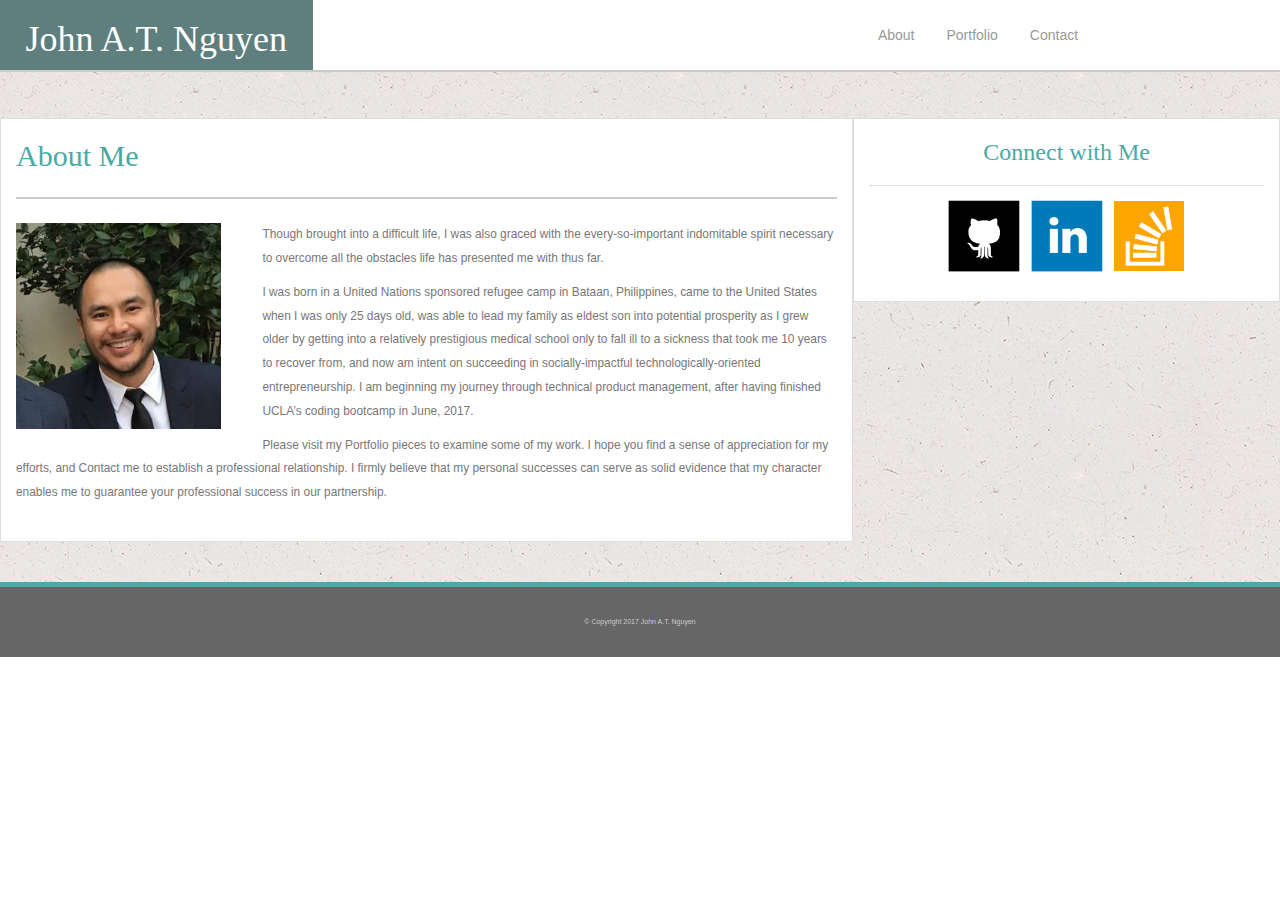
<file: index.html>
<!DOCTYPE html>
<html>
<head>
	<meta name="viewport" content="width=device-width, initial-scale=1">
	<title>Portfolio: John A.T. Nguyen (About)</title>
	<link rel="stylesheet" type="text/css" href="https://necolas.github.io/normalize.css/6.0.0/normalize.css">
	<link rel="stylesheet" href="https://maxcdn.bootstrapcdn.com/bootstrap/3.3.7/css/bootstrap.min.css" integrity="sha384-BVYiiSIFeK1dGmJRAkycuHAHRg32OmUcww7on3RYdg4Va+PmSTsz/K68vbdEjh4u" crossorigin="anonymous">
	<link rel="stylesheet" type="text/css" href="assets/css/style.css">
</head>
<body>
	<header>
		<a id="logo" href="index.html"><h1>John A.T. Nguyen</h1></a>
		<ul class="nav nav-pills">
		  	<li role="presentation"><a class="linked" href="index.html">About</a></li>
		  	<li role="presentation"><a class="linked" href="portfolio.html">Portfolio</a></li>
		  	<li role="presentation"><a class="linked" href="contact.html">Contact</a></li>
		</ul>
	</header>
	<div class="container-fluid">
		<div class="row">
			<section class="col-xl-8 col-lg-8 col-md-8 col-sm-8 col-xs-12">
				<h2>About Me</h2>
					<div id="content">
						<img id="profile_image" alt="My Profile Picture" src="assets/images/profile_image.jpg">
						<p>Though brought into a difficult life, I was also graced with the every-so-important indomitable spirit necessary to overcome all the obstacles life has presented me with thus far.</p>

						<p>I was born in a United Nations sponsored refugee camp in Bataan, Philippines, came to the United States when I was only 25 days old, was able to lead my family as eldest son into potential prosperity as I grew older by getting into a relatively prestigious medical school only to fall ill to a sickness that took me 10 years to recover from, and now am intent on succeeding in socially-impactful technologically-oriented entrepreneurship. I am beginning my journey through technical product management, after having finished UCLA’s coding bootcamp in June, 2017.</p>

						<p>Please visit my Portfolio pieces to examine some of my work. I hope you find a sense of appreciation for my efforts, and Contact me to establish a professional relationship. I firmly believe that my personal successes can serve as solid evidence that my character enables me to guarantee your professional success in our partnership.</p>
					</div>
			</section>
			<aside class="col-xl-4 col-lg-4 col-md-4 col-sm-4 col-xs-12">
				<h3>Connect with Me</h3>
				<a target="_blank" href="https://github.com/drjohnsez"><img class="social" alt="LinkedIn" src="assets/images/github.png"></a>
				<a target="_blank" href="https://www.linkedin.com/in/johnatnguyen/"><img class="social" alt="LinkedIn" src="assets/images/linkedin.png"></a>
				<a target="_blank" href="https://stackoverflow.com/u/6905685"><img id="stackoverflow" class="social" alt="StackOverflow" src="assets/images/stackoverflow.png"></a>
			</aside>
		</div>
		<div class="row">
			<footer class="col-xl-12">
				&copy; Copyright 2017 John A.T. Nguyen
			</footer>
		</div>
	</div>
</body>
</html>
</file>
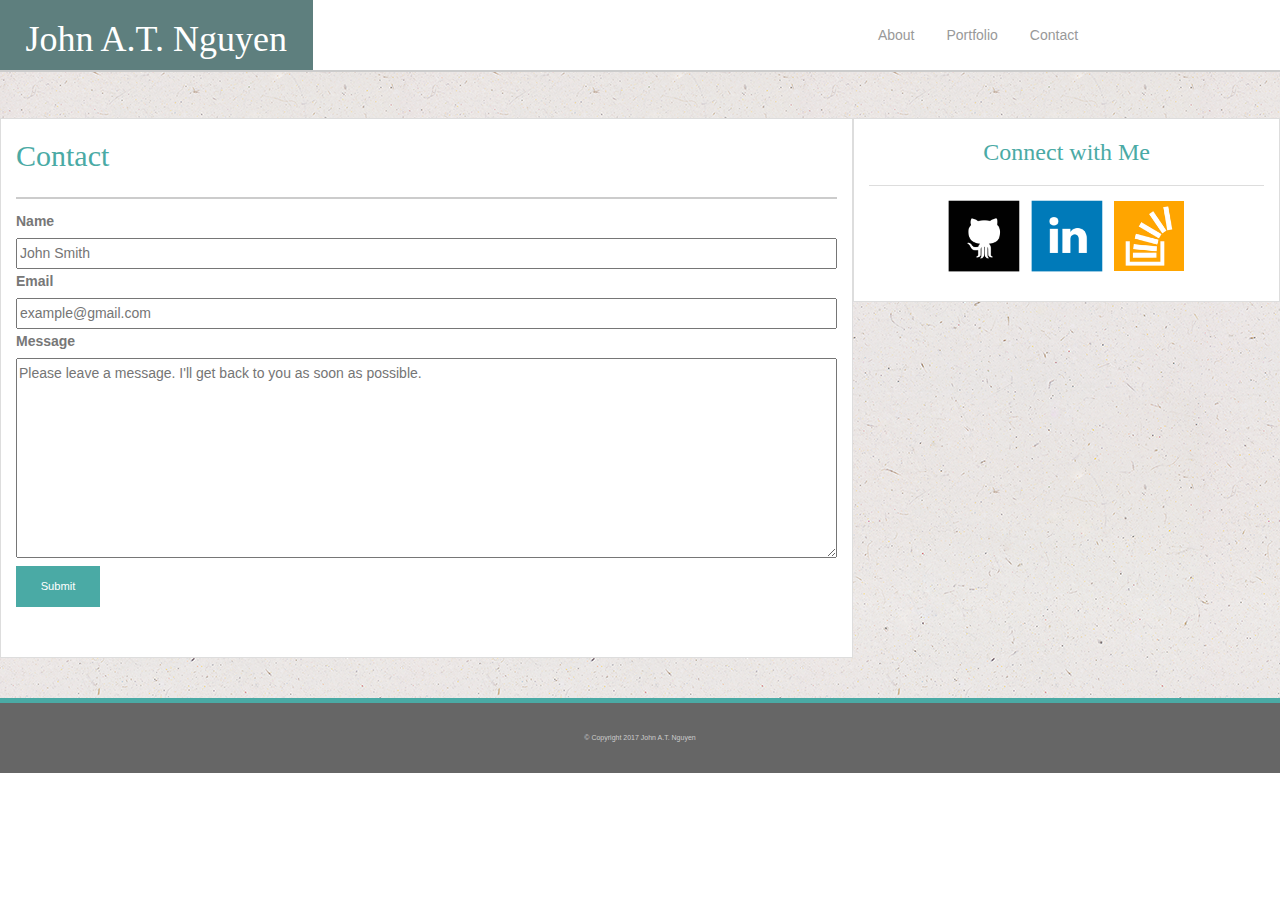
<file: contact.html>
<!DOCTYPE html>
<html>
<head>
	<meta name="viewport" content="width=device-width, initial-scale=1">
	<title>Portfolio: John A.T. Nguyen (Contact)</title>
	<link rel="stylesheet" type="text/css" href="https://necolas.github.io/normalize.css/6.0.0/normalize.css">
	<link rel="stylesheet" href="https://maxcdn.bootstrapcdn.com/bootstrap/3.3.7/css/bootstrap.min.css" integrity="sha384-BVYiiSIFeK1dGmJRAkycuHAHRg32OmUcww7on3RYdg4Va+PmSTsz/K68vbdEjh4u" crossorigin="anonymous">
	<link rel="stylesheet" type="text/css" href="assets/css/style.css">
</head>
<body>
	<header>
		<a id="logo" href="index.html"><h1>John A.T. Nguyen</h1></a>
		<ul class="nav nav-pills">
		  	<li role="presentation"><a class="linked" href="index.html">About</a></li>
		  	<li role="presentation"><a class="linked" href="portfolio.html">Portfolio</a></li>
		  	<li role="presentation"><a class="linked" href="contact.html">Contact</a></li>
		</ul>
	</header>
	<div class="container-fluid">
		<div class="row">
			<section class="col-xl-8 col-lg-8 col-md-8 col-sm-8 col-xs-12">
				<h2>Contact</h2>
				<form action="" method="post">
					<label for="name2">Name</label>
					<input id="name2" class="actualform" type="text" name="name" placeholder="John Smith" required>
					<label for="email">Email</label>
					<input id="email" class="actualform" type="email" name="email" placeholder="example@gmail.com" required>
					<label for="message">Message</label>
					<textarea id="message" class="actualform" name="message" placeholder="Please leave a message. I'll get back to you as soon as possible." required></textarea>
					<input id="submit" type="submit" name="submit">
				</form>
			</section>
			<aside class="col-xl-4 col-lg-4 col-md-4 col-sm-4 col-xs-12">
				<h3>Connect with Me</h3>
				<a target="_blank" href="https://github.com/drjohnsez"><img class="social" alt="LinkedIn" src="assets/images/github.png"></a>
				<a target="_blank" href="https://www.linkedin.com/in/johnatnguyen/"><img class="social" alt="LinkedIn" src="assets/images/linkedin.png"></a>
				<a target="_blank" href="https://stackoverflow.com/u/6905685"><img id="stackoverflow" class="social" alt="StackOverflow" src="assets/images/stackoverflow.png"></a>
			</aside>
		</div>
		<div class="row">
			<footer>
				&copy; Copyright 2017 John A.T. Nguyen
			</footer>
		</div>
	</div>
</body>
</html>
</file>
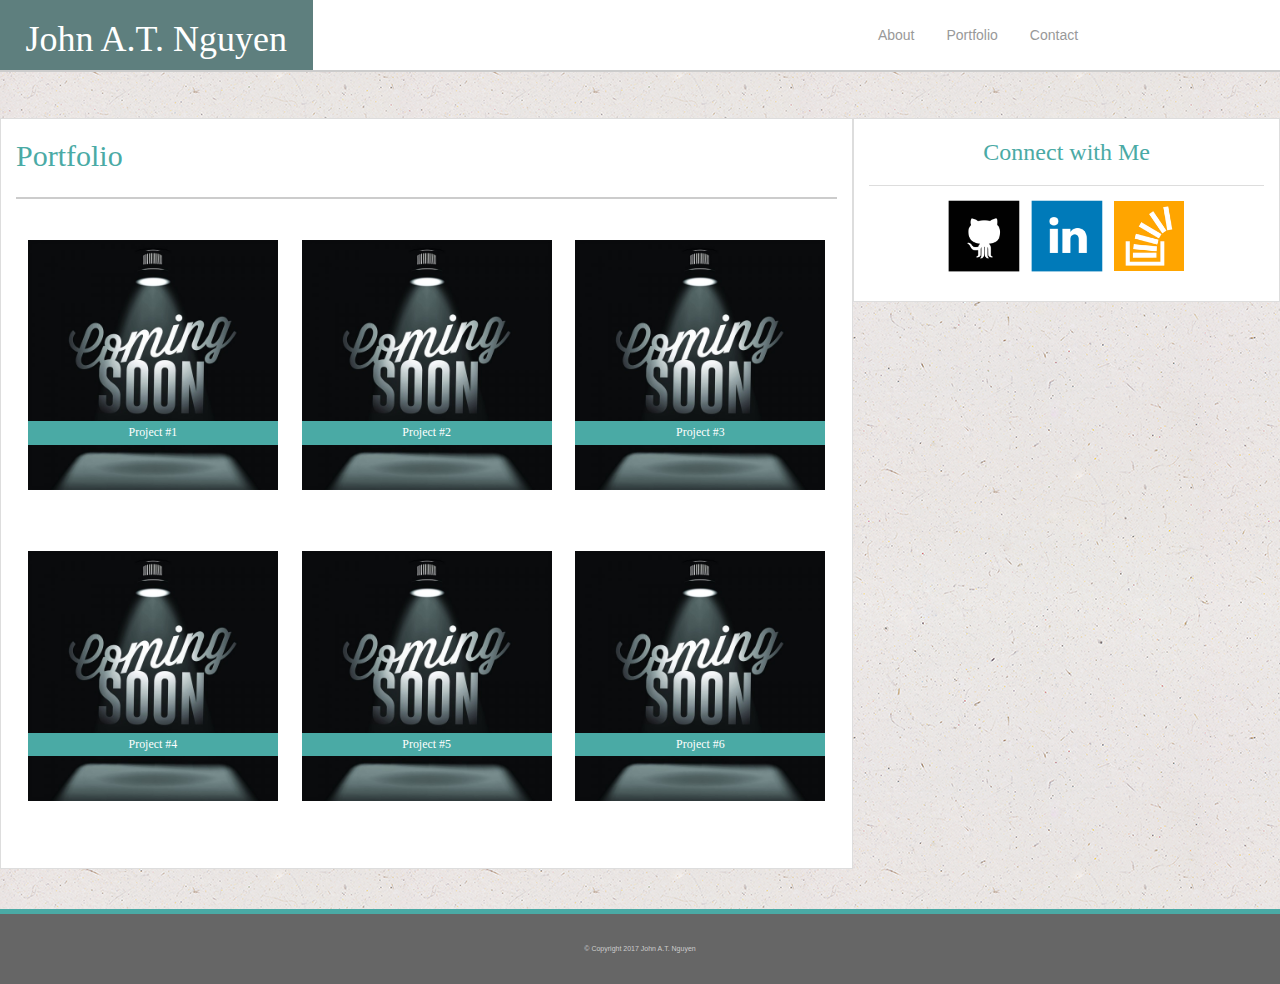
<file: portfolio.html>
<!DOCTYPE html>
<html>
<head>
	<meta name="viewport" content="width=device-width, initial-scale=1">
	<title>Portfolio: John A.T. Nguyen (Portfolio)</title>
	<link rel="stylesheet" type="text/css" href="https://necolas.github.io/normalize.css/6.0.0/normalize.css">
	<link rel="stylesheet" href="https://maxcdn.bootstrapcdn.com/bootstrap/3.3.7/css/bootstrap.min.css" integrity="sha384-BVYiiSIFeK1dGmJRAkycuHAHRg32OmUcww7on3RYdg4Va+PmSTsz/K68vbdEjh4u" crossorigin="anonymous">
	<link rel="stylesheet" type="text/css" href="assets/css/style.css">
</head>
<body>
	<header>
		<a id="logo" href="index.html"><h1>John A.T. Nguyen</h1></a>
		<ul class="nav nav-pills">
		  	<li role="presentation"><a class="linked" href="index.html">About</a></li>
		  	<li role="presentation"><a class="linked" href="portfolio.html">Portfolio</a></li>
		  	<li role="presentation"><a class="linked" href="contact.html">Contact</a></li>
		</ul>
	</header>
	<div class="container-fluid">
		<div class="row">
			<section class="col-xl-8 col-lg-8 col-md-8 col-sm-8 col-xs-12">
				<h2>Portfolio</h2>
				<div id="flexed">
					<div class="image">
						<a href=""><img class="actual_picture" alt="Coming Soon" src="assets/images/coming-soon.jpg"></a>
						<p class="overlay">Project #1</p>
					</div>
					<div class="image">
						<a href=""><img class="actual_picture" alt="Coming Soon" src="assets/images/coming-soon.jpg"></a>
						<p class="overlay">Project #2</p>
					</div>
					<div class="image">
						<a href=""><img class="actual_picture" alt="Coming Soon" src="assets/images/coming-soon.jpg"></a>
						<p class="overlay">Project #3</p>
					</div>
					<div class="image">
						<a href=""><img class="actual_picture" alt="Coming Soon" src="assets/images/coming-soon.jpg"></a>
						<p class="overlay">Project #4</p>
					</div>
					<div class="image">
						<a href=""><img class="actual_picture" alt="Coming Soon" src="assets/images/coming-soon.jpg"></a>
						<p class="overlay">Project #5</p>
					</div>
					<div class="image">
						<a href=""><img class="actual_picture" alt="Coming Soon" src="assets/images/coming-soon.jpg"></a>
						<p class="overlay">Project #6</p>
					</div>
				</div>
			</section>
			<aside class="col-xl-4 col-lg-4 col-md-4 col-sm-4 col-xs-12">
				<h3>Connect with Me</h3>
				<a target="_blank" href="https://github.com/drjohnsez"><img class="social" alt="LinkedIn" src="assets/images/github.png"></a>
				<a target="_blank" href="https://www.linkedin.com/in/johnatnguyen/"><img class="social" alt="LinkedIn" src="assets/images/linkedin.png"></a>
				<a target="_blank" href="https://stackoverflow.com/u/6905685"><img id="stackoverflow" class="social" alt="StackOverflow" src="assets/images/stackoverflow.png"></a>
			</aside>
		</div>
		<div class="row">
			<footer class="col-lg-12">
				&copy; Copyright 2017 John A.T. Nguyen
			</footer>
		</div>
	</div>
</body>
</html>
</file>
<file: assets/css/style.css>
body {
	font-family: Georgia, Times, "Times New Roman", serif;
}

header {
	background-color: #ffffff;
	display: flex;
	align-items: center;
	position: fixed;
	width: 100%;
	border-bottom: 2px solid #cccccc;
	z-index: 99;
}

#logo {
	background-color: #4aaaa5;
	margin-right: 43%;
	text-decoration: none;
	color: white;
	padding: 0px 2%;
}

#logo:hover {
	background: #5e7f7e;
}

.linked {
	color: #999;
	font-family: Arial, "Helvetica Neue", Helvetica, sans-serif;
}

.linked:hover {
	color: #5e7f7e;
}

.container-fluid {
	background-image: url("../images/ep_naturalwhite.png");
	color: #777777;
}

section {
	margin: 118px 0 40px 0;
	background-color: #ffffff;
	border: 1.5px solid #dddddd;
	padding: 0px 2% 2%;
}

h2 {
	border-bottom: 2px solid #cccccc;
	padding-bottom: 3%;
	color: #4aaaa5;
}

#content {
	margin-top: 3%;
}

#profile_image {
	float: left;
	height: 25%;
	width: 25%;
	margin: 0px 5% 3% 0px;
}

p {
	line-height: 200%;
	font-family: Arial, "Helvetica Neue", Helvetica, sans-serif;
	font-size: 85%;
}

#flexed {
	display: flex;
	flex-wrap: wrap;
	margin: 5% 0% -2.5%;
}

.image {
	position: relative;
	margin: auto;
	margin-bottom: 7.5%;
}

.image:hover {
	cursor: pointer;
	opacity: 0.8;
}

.actual_picture {
	height: 250px; /* have to use px instead of %, because it would otherwise be too wide thus not allowing flex-wrapping */
	width: 250px; /* have to use px instead of %, because it would otherwise be too wide thus not allowing flex-wrapping */
}

.overlay {
	position: absolute;
	top: 72.5%;
	background-color: #4aaaa5;
	color: white;
	width: 250px; /* have to use px instead of %, because it would otherwise be too wide thus not allowing flex-wrapping */
	text-align: center;
	font-family: Georgia, Times, "Times New Roman", serif;
}

form {
	line-height: 175%;
	padding-bottom: 3%;
	font-family: Arial, "Helvetica Neue", Helvetica, sans-serif;
}

.actualform {
	font-family: Arial, "Helvetica Neue", Helvetica, sans-serif;
	width: 100%;
}

textarea {
	height: 200px; /* can't do percentage here b/c there's no size to inherit from */ 
}

#submit {
	background-color: #4aaaa5;
	color: white;
	border: none;
	font-size: 80%;
	padding: 1% 3%;
	cursor: pointer;
}

#submit:hover {
	background: #5e7f7e;
}

aside {
	background-color: #ffffff;
	margin: 118px 0px 0px;
	border: 1.5px solid #dddddd;
	text-align: center;
	padding: 0px 2% 2% 2%;
}

h3 {
	border-bottom: 1.5px solid #dddddd;
	padding-bottom: 5%;
	color: #4aaaa5;
}

.social {
	width: 20%;
}

.social:hover {
	cursor: pointer;
	opacity: 0.8;
}

#stackoverflow {
	height: 17.7%;
	width: 17.7%;
	margin: 1%;
}

footer {
	background-color: #666666;
	color: #cccccc;
	border-top: 5px solid #4aaaa5;
	height: 75px; /* can't do percentage here b/c there's no size to inherit from */ 
	display: flex;
	align-items: center;
	justify-content: center;
	font-family: Arial, "Helvetica Neue", Helvetica, sans-serif;
	font-size: 50%;
}

@media screen and (max-width: 992px) {
	#logo {
		margin-right: 27%;
	}

	#profile_image {
		float: none;
		height: 100%;
		width: 100%;
	}
}

@media screen and (max-width: 767px) { /* Had to do 767 instead of 768 here, because at 768 there was a glitch where aside would move upwards for 
										pixel 768 when in that upper right hand corner. There's still a glitch at 767 here, presumably because 
										bootstrap and this media query are in conflict (can't occur at the same time or something) causing aside 
										to move down for pixel 767 when in that bottom section, but this is a more acceptable glitch thus I'll stick
										with 767 over 768 here. */
	#logo {
		margin-right: 13%;
	}

	#profile_image {
		float: left;
		height: 50%;
		width: 50%;
	}

	aside {
		margin: 0px 0px 40px 0px;
	}

	h3 {
		text-align: left;
	}
}

@media screen and (max-width: 640px) {
	header {
		flex-direction: column;
	}

	#logo {
		margin-right: 0px;
		width: 100%;
		text-align: center;
	}

	#links {
		width: 100%;
		text-align: center;
	}

	#profile_image {
		float: none;
		height: 100%;
		width: 100%;
	}

	aside {
		margin: 0px 0px 40px 0px;
	}

	h3 {
		text-align: left;
	}
}
</file>
